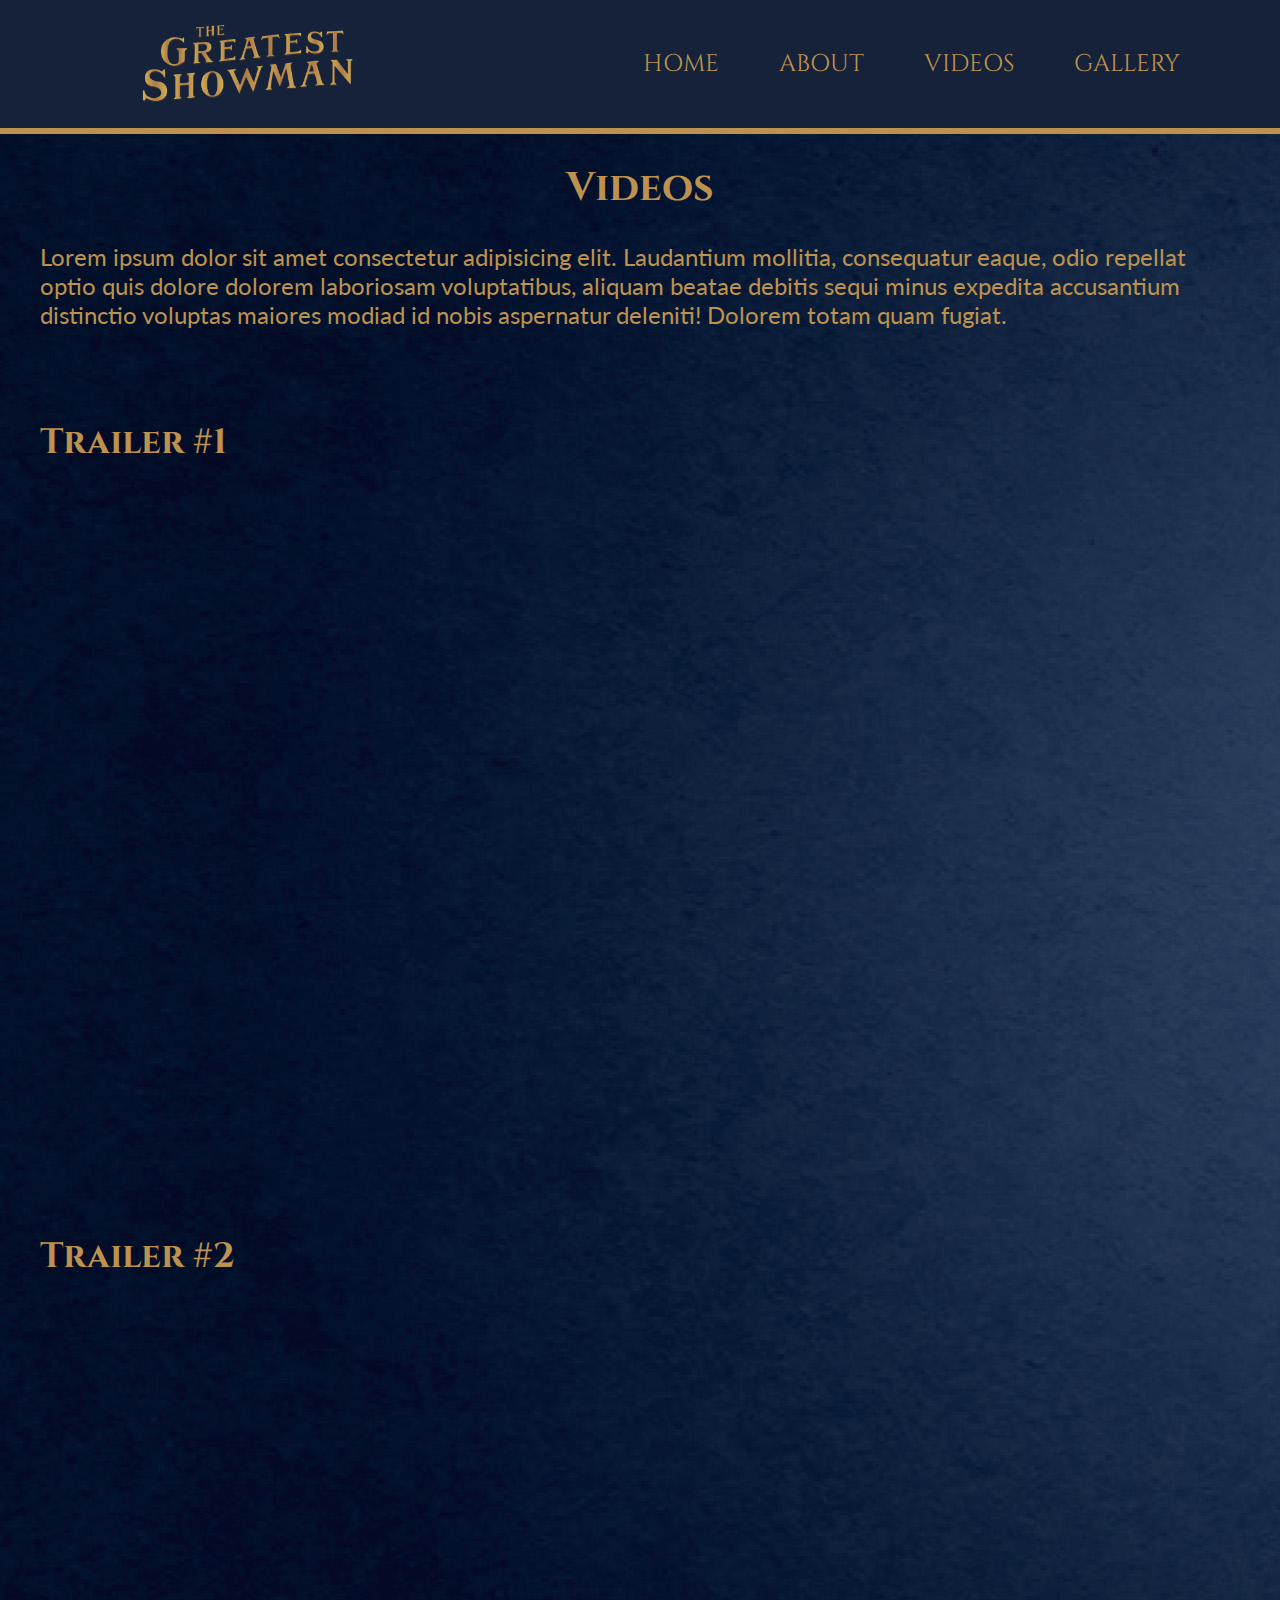
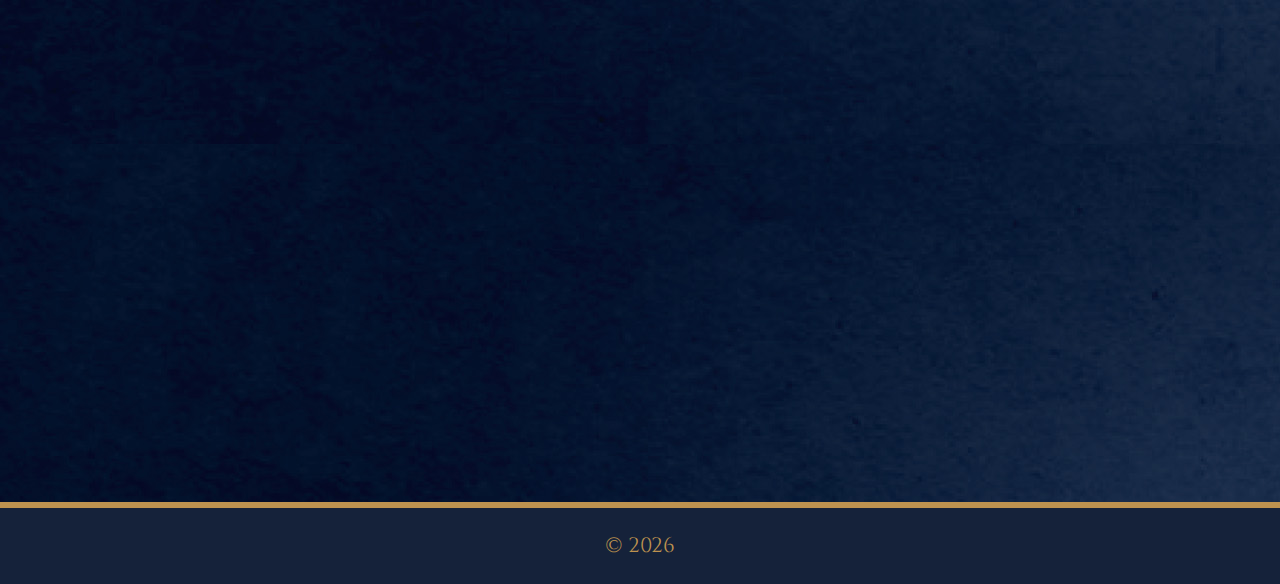
<file: videos.html>
<!DOCTYPE html>
<html lang="en">
<head>
  <meta charset="UTF-8">
  <meta http-equiv="X-UA-Compatible" content="IE=edge">
  <meta name="viewport" content="width=device-width, initial-scale=1.0">
  <title>Document</title>
  <link rel="preconnect" href="https://fonts.googleapis.com">
  <link rel="preconnect" href="https://fonts.gstatic.com" crossorigin>
  <link href="https://fonts.googleapis.com/css2?family=Lato&display=swap" rel="stylesheet">
  <link href="https://fonts.googleapis.com/css2?family=Cinzel&family=Lato&display=swap" rel="stylesheet">
  <link rel="stylesheet" href="videos.css">
</head>
<body>
  <header class="header">
    <nav>
      <img class=logo src="images/The_Greatest_Showman_logo.png" alt="the greatest showman  movie logo">
      <a class="header__link" href="index.html">Home</a>
      <a class="header__link" href="about.html">About</a>
      <a class="header__link" href="videos.html">Videos</a>
      <a class="header__link" href="gallery.html">Gallery</a>
    </nav>
  </header>
  <main>
    <article class="main_container">
      <h1 class="main_heading">Videos</h1>
      <p class="main_p">Lorem ipsum dolor sit amet consectetur adipisicing elit. Laudantium mollitia, consequatur eaque, odio repellat optio quis dolore dolorem laboriosam voluptatibus, aliquam beatae debitis sequi minus expedita accusantium distinctio voluptas maiores modiad id nobis aspernatur deleniti! Dolorem totam quam fugiat.</p>
    </article>
    <article class="container">
      <h3 class="sub_heading">Trailer #1</h3>
      <div class="videowrapper">
      <iframe class="video" width="560" height="315" src="https://www.youtube.com/embed/AXCTMGYUg9A" title="YouTube video player" frameborder="0" allow="accelerometer; autoplay; clipboard-write; encrypted-media; gyroscope; picture-in-picture" allowfullscreen></iframe>
      </div>
      <h3 class="sub_heading">Trailer #2</h3>
      <div class="videowrapper">
        <iframe class="video" width="560" height="315" src="https://www.youtube.com/embed/KTNtpYQPlhE" title="YouTube video player" frameborder="0" allow="accelerometer; autoplay; clipboard-write; encrypted-media; gyroscope; picture-in-picture" allowfullscreen></iframe>
    </div>
    </article> 
  </main>
  <footer class="footer">
    &copy; <span id="year"></span>
  </footer>
  <script>
    document.getElementById('year').textContent = new Date().getFullYear()
  </script>
</body>
</html>
</file>
<file: videos.css>
:root {
  --primary-color: #15223A;
  --text-color: #BD924F;
  --secondary-color: #BD924F;
  --hover-color: #CEAF7D;
  --white: #FFFFFF;
}

body {
  font-family: 'Cinzel', 'Lato';
  margin: 0;
  font-size: 1.3rem;
  color: var(--secondary-color);
  display: flex;
  flex-direction: column;
  min-height: 100vh;
  background-image: url(images/stone_texture_blue_color_burn.jpg);
}

.logo {
  width: 15rem;
  position: absolute;
  top: 10px;
  left: 10%;
}

h1 {
  font-size: 2.5rem;
  text-align: center;
  font-family: 'Cinzel';
}

a:hover {
  color: var(--hover-color);
  transition: color 0.2s;
  text-decoration: underline;
}

.header {
  background-color: var(--primary-color);
  padding: 48px 0;
  border-bottom: var(--secondary-color) 6px solid;
}

main>article,
nav {
  max-width: 1200px;
  margin: 0 auto;
  box-sizing: border-box;
}

.header__link {
  text-decoration: none;
  font-family: 'Cinzel';
  font-size: 1.5rem;
  color: var(--secondary-color);
  text-transform: uppercase;
  float: left;
  margin-left: 60px;
}

nav {
  float: right;
  margin-right: 100px;
}

nav>a.logo {
  margin-right: auto;
  text-transform: uppercase;
}

.sub_heading {
  font-family: 'Cinzel';
  font-size: 2.2rem;
  text-align: left;
}

main>article {
  margin-bottom: 90px;
}

.main_p {
  font-family: 'Lato';
  font-size: 1.5rem;
}

.videowrapper {
  position: relative;
  padding-bottom: 56%;
  padding-top: 25px;
  height: 0px;
}

.videowrapper .video {
  position: absolute;
  left: 0;
  top: 0;
  right: 0;
  bottom: 0;
  height: 100%;
  width: 100%;
}

.footer {
  grid-area: footer;
  margin-top: auto;
  background-color: var(--primary-color);
  text-align: center;
  text-transform: uppercase;
  padding: 24px 0;
  border-top: var(--secondary-color) 6px solid;
}

.social-media {
  display: flex;
  gap: 20px;
  margin-top: 1em;
  justify-content: center;
}

/* ===== media queries ===== */

/* == tablet == */

@media only screen and (min-width:750) and (max-width: 1100px) {

  .header {
    display: flex;
    text-align: center;
    justify-content: center;
  }

  .logo {
    width: 15rem;
    justify-items: center;
  }

  main {
    margin: auto 20px;
  }

  .video {
    width: 560;
    height: 315;
  }

  .main_header {
    font-size: 2rem;
  }

  .sub_heading {
    font-size: 1.9rem;
  }

  .mian_p {
    font-size: 1rem;
    text-align: center;
  }
}

/* tablet */
@media only screen and (min-width: 375px) and (max-width: 945px) and (orientation: portrait) and (-webkit-min-device-pixel-ratio: 2) {
  .logo {
    display: none;
  }
}

/* == phone == */

@media only screen and (min-width:375px) and (max-width: 749px) {
  .header {
    display: flex;
    text-align: center;
    justify-content: center;
  }

  .logo {
    width: 10rem;
    justify-items: center;
  }

  main {
    margin: 15px;
  }

  .video {
    width: 460;
    height: 215;
  }

  .main_header {
    font-size: 1.7rem;
  }

  .sub_heading {
    font-size: 1.3rem;
  }

  .mian_p {
    font-size: .5rem;
    text-align: center;
  }
}
</file>
